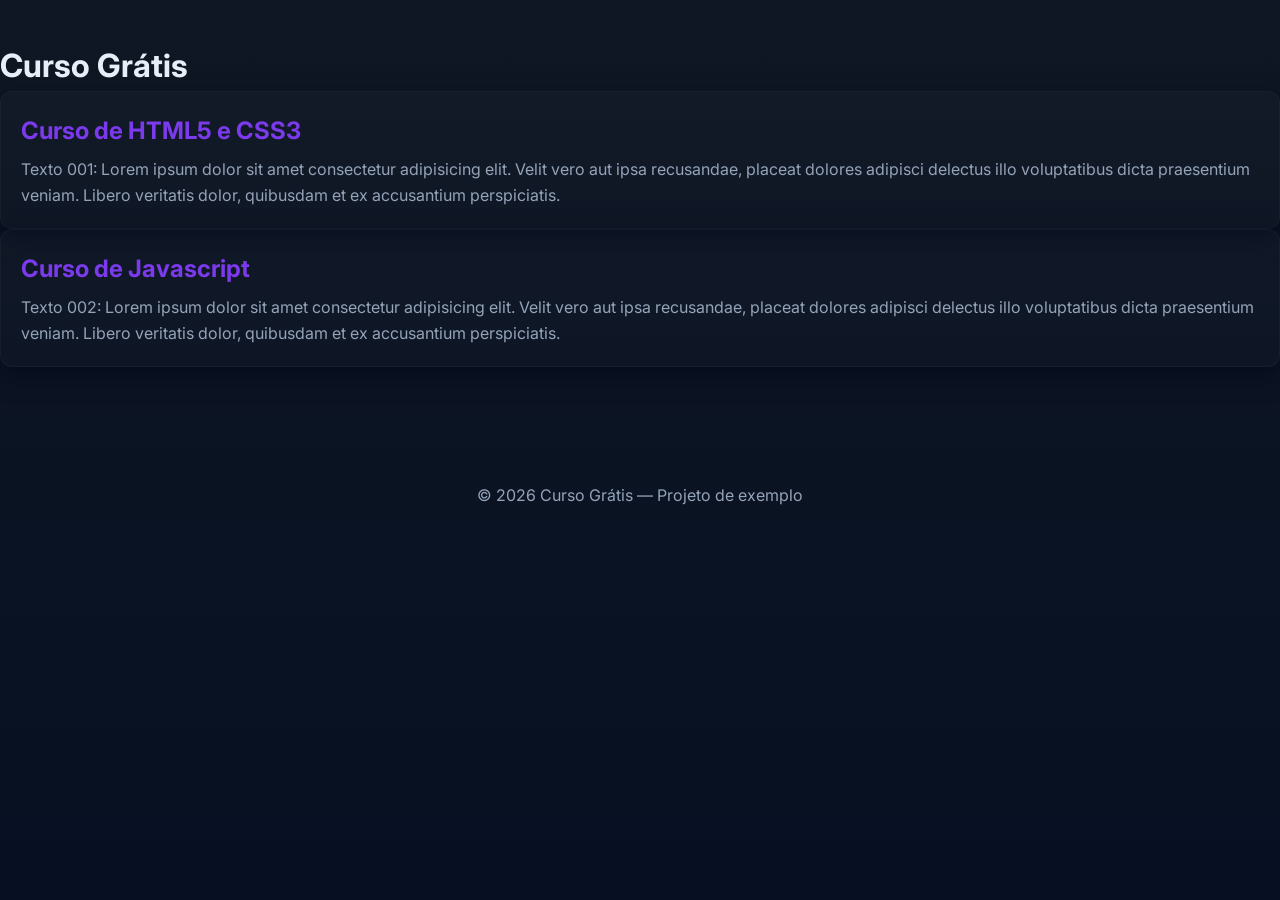
<file: index.html>
<!DOCTYPE html>
<html lang="en">

<head>
    <meta charset="UTF-8">
    <meta name="viewport" content="width=device-width, initial-scale=1.0">
    <title>Site</title>
    <link rel="stylesheet" href="styles.css">
</head>

<body>
    <main>
        <header>
            <h1>Curso Grátis</h1>
        </header>   
        <article>
            <h2>Curso de HTML5 e CSS3</h2>
            <p>Texto 001: Lorem ipsum dolor sit amet consectetur adipisicing elit. Velit vero aut ipsa recusandae,
                placeat dolores adipisci delectus illo voluptatibus dicta praesentium veniam. Libero veritatis dolor,
                quibusdam et ex accusantium perspiciatis.</p>
        </article>
        <article>
            <h2>Curso de Javascript</h2>
            <p>Texto 002: Lorem ipsum dolor sit amet consectetur adipisicing elit. Velit vero aut ipsa recusandae,
                placeat dolores adipisci delectus illo voluptatibus dicta praesentium veniam. Libero veritatis dolor,
                quibusdam et ex accusantium perspiciatis.</p>
        </article>
    </main>

    <footer class="site-footer">
        <div class="container">
            <p>© 2026 Curso Grátis — Projeto de exemplo</p>
        </div>
    </footer>

    <script src="scripts.js"></script>
</body>
</html>
</file>
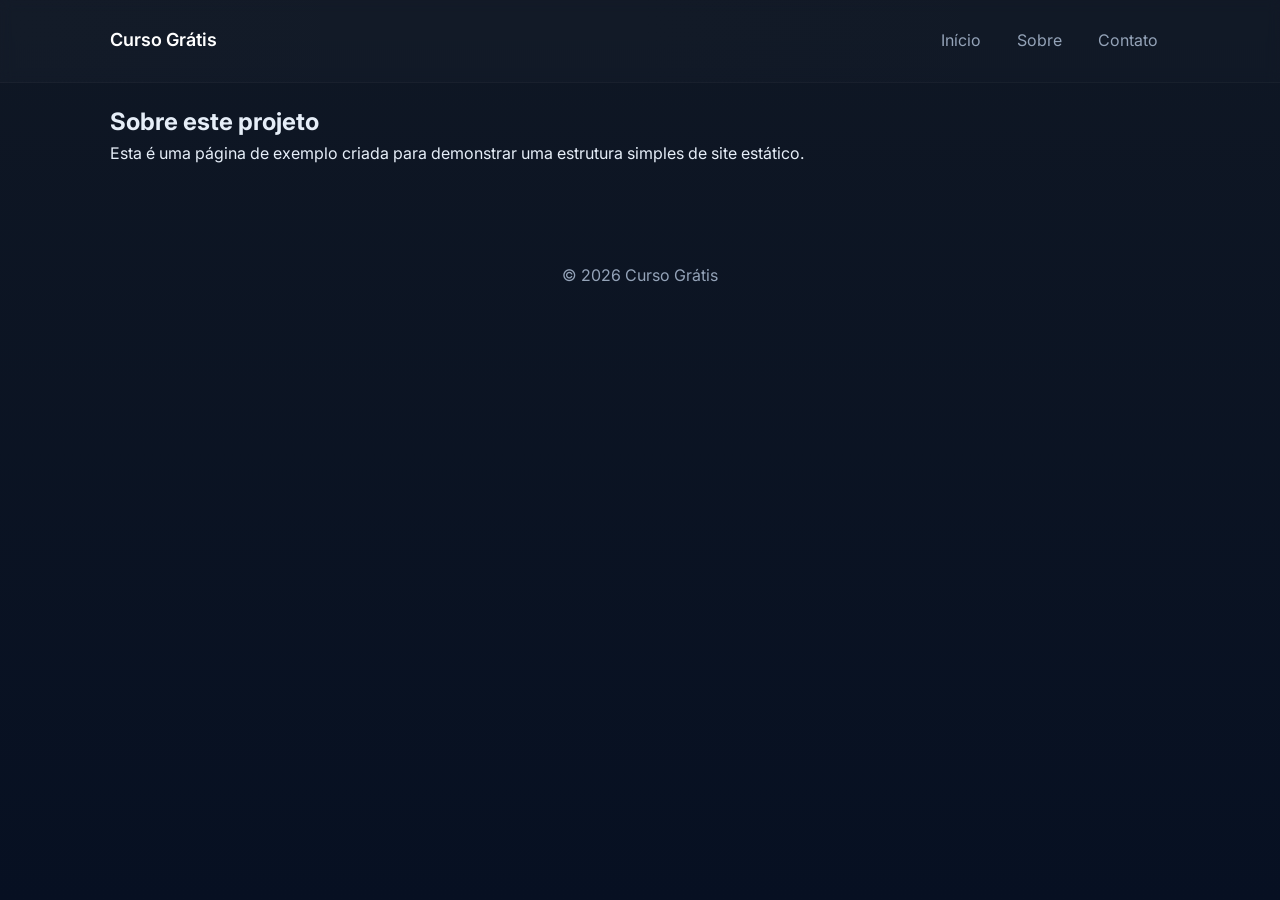
<file: about.html>
<!DOCTYPE html>
<html lang="pt-BR">
<head>
  <meta charset="utf-8">
  <meta name="viewport" content="width=device-width, initial-scale=1">
  <title>Sobre — Curso Grátis</title>
  <link rel="stylesheet" href="styles.css">
</head>
<body>
  <header class="site-header">
    <div class="container">
      <h1 class="site-title">Curso Grátis</h1>
      <nav class="main-nav">
        <a href="index.html">Início</a>
        <a href="about.html">Sobre</a>
        <a href="contact.html">Contato</a>
      </nav>
      <button class="nav-toggle" aria-label="Abrir menu">☰</button>
    </div>
  </header>

  <main class="container">
    <h2>Sobre este projeto</h2>
    <p>Esta é uma página de exemplo criada para demonstrar uma estrutura simples de site estático.</p>
  </main>

  <footer class="site-footer">
    <div class="container">© 2026 Curso Grátis</div>
  </footer>
  <script src="scripts.js"></script>
</body>
</html>
</file>
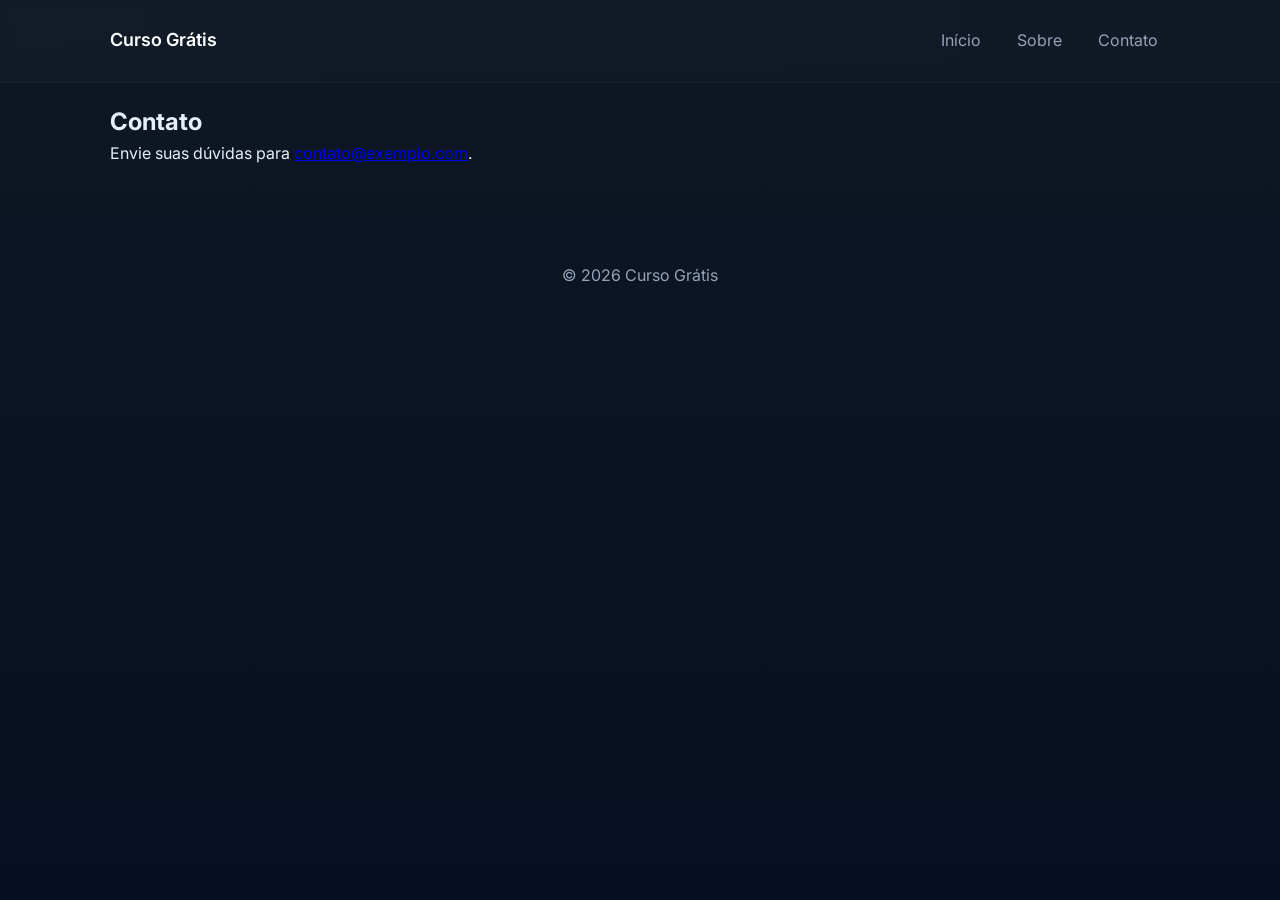
<file: contact.html>
<!DOCTYPE html>
<html lang="pt-BR">
<head>
  <meta charset="utf-8">
  <meta name="viewport" content="width=device-width, initial-scale=1">
  <title>Contato — Curso Grátis</title>
  <link rel="stylesheet" href="styles.css">
</head>
<body>
  <header class="site-header">
    <div class="container">
      <h1 class="site-title">Curso Grátis</h1>
      <nav class="main-nav">
        <a href="index.html">Início</a>
        <a href="about.html">Sobre</a>
        <a href="contact.html">Contato</a>
      </nav>
      <button class="nav-toggle" aria-label="Abrir menu">☰</button>
    </div>
  </header>

  <main class="container">
    <h2>Contato</h2>
    <p>Envie suas dúvidas para <a href="mailto:contato@exemplo.com">contato@exemplo.com</a>.</p>
  </main>

  <footer class="site-footer">
    <div class="container">© 2026 Curso Grátis</div>
  </footer>
  <script src="scripts.js"></script>
</body>
</html>
</file>
<file: styles.css>
/* Modern styles.css */
@import url('https://fonts.googleapis.com/css2?family=Inter:wght@300;400;600;700&display=swap');
:root{
  --bg: #0f1724;
  --card: #0b1220;
  --muted: #94a3b8;
  --accent-1: #7c3aed;
  --accent-2: #06b6d4;
  --glass: rgba(255,255,255,0.04);
  --radius: 12px;
  --maxw: 1100px;
}
*{box-sizing:border-box;margin:0;padding:0}
html,body{height:100%}
body{
  font-family: Inter, system-ui, -apple-system, 'Segoe UI', Roboto, Helvetica, Arial;
  line-height:1.6;color:#e6eef8;background:linear-gradient(180deg,var(--bg),#071022);-webkit-font-smoothing:antialiased;padding-bottom:4rem
}
.container{max-width:var(--maxw);margin:0 auto;padding:1.25rem}

/* Header */
.site-header{background:linear-gradient(90deg, rgba(255,255,255,0.02), rgba(255,255,255,0.01));backdrop-filter:blur(6px);position:sticky;top:0;z-index:40;border-bottom:1px solid rgba(255,255,255,0.03)}
.site-header .container{display:flex;align-items:center;gap:1rem}
.site-title{font-size:1.125rem;font-weight:600;color:#fff}
.main-nav{margin-left:auto;display:flex;gap:0.75rem;align-items:center}
.main-nav a{color:var(--muted);text-decoration:none;padding:0.5rem 0.75rem;border-radius:8px;transition:all 180ms ease}
.main-nav a:hover{color:#fff;background:rgba(255,255,255,0.03);transform:translateY(-2px)}
.cta{background:linear-gradient(90deg,var(--accent-1),var(--accent-2));color:white;padding:0.5rem 0.9rem;border-radius:10px;box-shadow:0 6px 18px rgba(12,8,40,0.5)}
.nav-toggle{display:none;background:transparent;border:0;color:var(--muted);font-size:1.35rem}

/* Main / Hero */
main{padding:2.5rem 0}
.hero{
  background:linear-gradient(180deg, rgba(124,58,237,0.08), transparent);
  padding:2rem;border-radius:var(--radius);margin-bottom:1.25rem;box-shadow:0 6px 30px rgba(2,6,23,0.6);
}
.hero h2{font-size:1.6rem;color:#fff;margin-bottom:0.5rem}
.hero p{color:var(--muted);max-width:70%}

/* Articles grid */
.cards{display:grid;grid-template-columns:1fr;gap:1rem}
article{background:linear-gradient(180deg, rgba(255,255,255,0.02), rgba(255,255,255,0.01));padding:1.25rem;border-radius:12px;border:1px solid rgba(255,255,255,0.03);box-shadow:0 8px 24px rgba(2,6,23,0.6)}
article h2{color:var(--accent-1);margin-bottom:0.4rem}
article p{color:var(--muted)}

.site-footer{padding:1.25rem 0;margin-top:2.25rem;color:var(--muted);text-align:center}

/* Responsive */
@media (min-width:760px){
  .cards{grid-template-columns:repeat(2,1fr)}
  .hero p{max-width:55%}
}
@media (max-width:760px){
  .main-nav{display:none;position:absolute;right:1rem;top:64px;background:linear-gradient(180deg,rgba(255,255,255,0.02),rgba(255,255,255,0.01));flex-direction:column;padding:0.5rem;border-radius:10px;border:1px solid rgba(255,255,255,0.03)}
  .nav-toggle{display:block;margin-left:auto}
  .hero p{max-width:100%}
}

/* small helpers */
.muted{color:var(--muted)}
.lead{font-size:1rem;color:var(--muted)}
</file>
